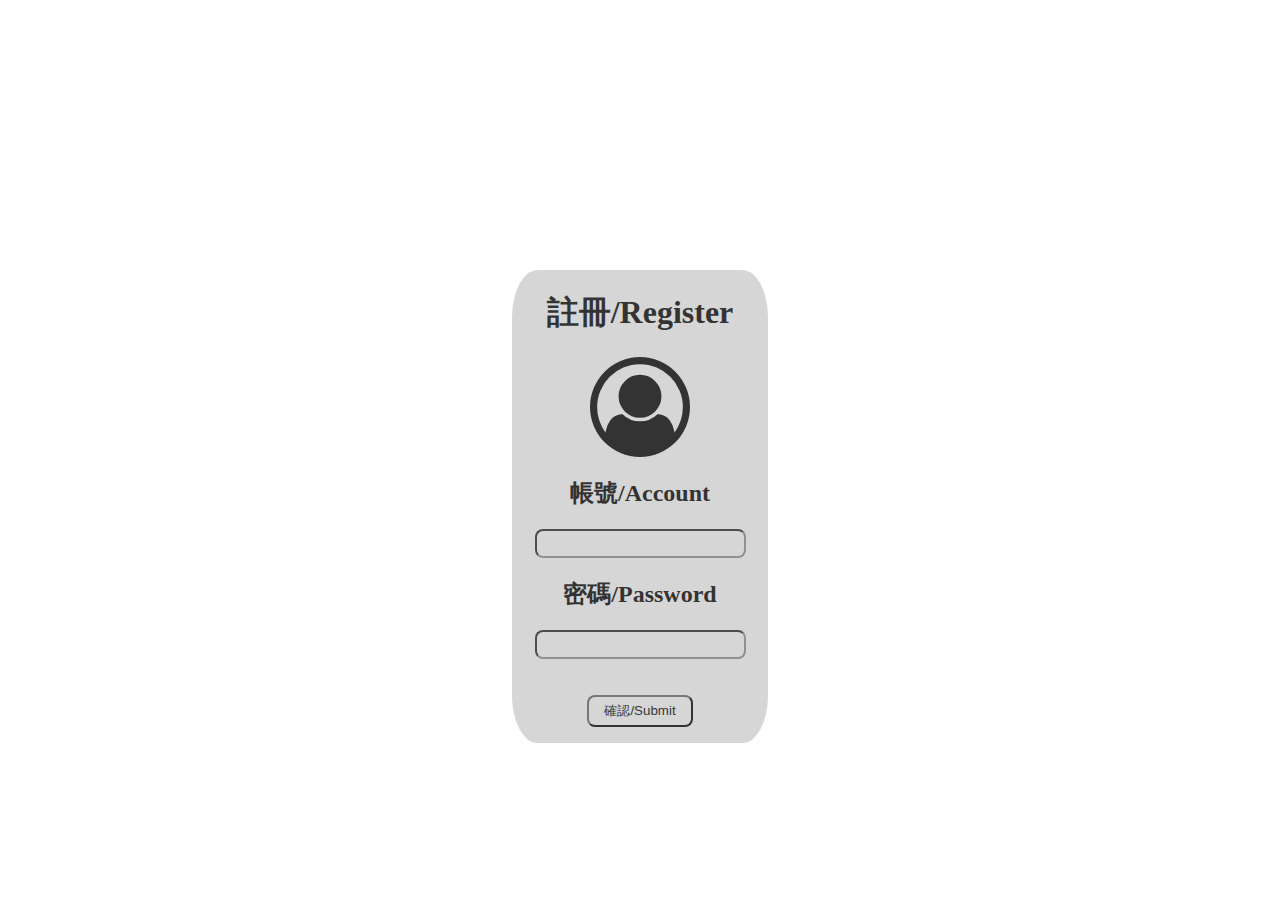
<file: register.html>
<!DOCTYPE html>
<html lang="en">
<head>
    <meta charset="UTF-8">
    <meta http-equiv="X-UA-Compatible" content="IE=edge">
    <meta name="viewport" content="width=device-width, initial-scale=1.0">
    <title>Document</title>
    <link rel="stylesheet" href="https://cdnjs.cloudflare.com/ajax/libs/font-awesome/4.7.0/css/font-awesome.css">
    <style>
        body{
            background: url("https://picsum.photos/1000/800?random=1");
            background-position: center;
            background-attachment: fixed;
            background-size: cover;
        }
        .login{
            width: 20%;
            left:40%;
            top: 30%;
            position: fixed;
            background-color: #ccc;
            opacity: .8;
            display: block;
            text-align: center;
            border-radius: 10%;
        }
        .login i{
          font-size: 100px;  
        }
        .login p{
            padding-top: 20px;
        }
        .login input{
            padding:5px 15px; background:#ccc;
            cursor:pointer;
            border-radius: 8px;
        }

        @media screen and (max-width:768px){
            body{
                background: url("https://picsum.photos/600/800?random=1");
            }
            .login i{
            font-size: 60px;  
            }   
            .login{
                width: 60%;
                left: 21%;
                top: 25%;
            }
        }
    </style>
</head>
<body>
    <form name="login" class="login" action="signin.html" method="POST">
        <h1>註冊/Register</h1>
        <i class="fa fa-user-circle-o"></i>
        <h2>帳號/Account</h2>
        <input type="text" name="Username" id="">
        <h2>密碼/Password</h2>
        <input type="password" name="Password" id="">
        <p><input type="submit" name="submit" value="確認/Submit">
    </form>
</body>
</html>
</file>
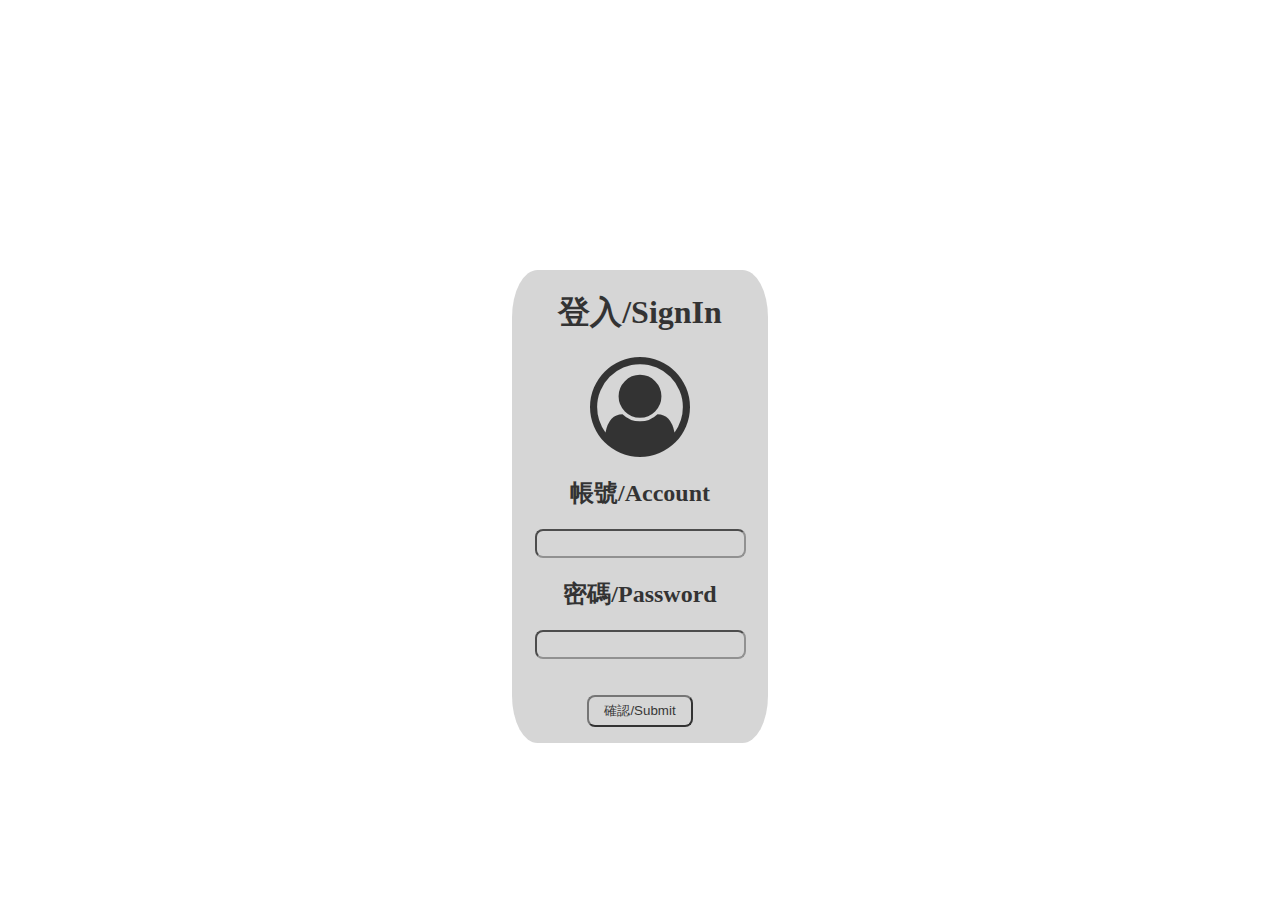
<file: signin.html>
<!DOCTYPE html>
<html lang="en">
<head>
    <meta charset="UTF-8">
    <meta http-equiv="X-UA-Compatible" content="IE=edge">
    <meta name="viewport" content="width=device-width, initial-scale=1.0">
    <title>Document</title>
    <link rel="stylesheet" href="https://cdnjs.cloudflare.com/ajax/libs/font-awesome/4.7.0/css/font-awesome.css">
    <style>
        body{
            background: url("https://picsum.photos/1000/800?random=1");
            background-position: center;
            background-attachment: fixed;
            background-size: cover;
        }
        .login{
            width: 20%;
            left:40%;
            top: 30%;
            position: fixed;
            background-color: #ccc;
            opacity: .8;
            display: block;
            text-align: center;
            border-radius: 10%;
        }
        .login i{
          font-size: 100px;  
        }
        .login p{
            padding-top: 20px;
        }
        .login input{
            padding:5px 15px; background:#ccc;
            cursor:pointer;
            border-radius: 8px;
        }

        @media screen and (max-width:768px){
            body{
                background: url("https://picsum.photos/600/800?random=1");
            }
            .login i{
            font-size: 60px;  
            }   
            .login{
                width: 60%;
                left: 21%;
                top: 25%;
            }
        }
    </style>
</head>
<body>
    <form name="login" class="login" action="signin.html" method="POST">
        <h1>登入/SignIn</h1>
        <i class="fa fa-user-circle-o"></i>
        <h2>帳號/Account</h2>
        <input type="text" name="Username" id="">
        <h2>密碼/Password</h2>
        <input type="password" name="Password" id="">
        <p><input type="submit" name="submit" value="確認/Submit">
    </form>
</body>
</html>
</file>
